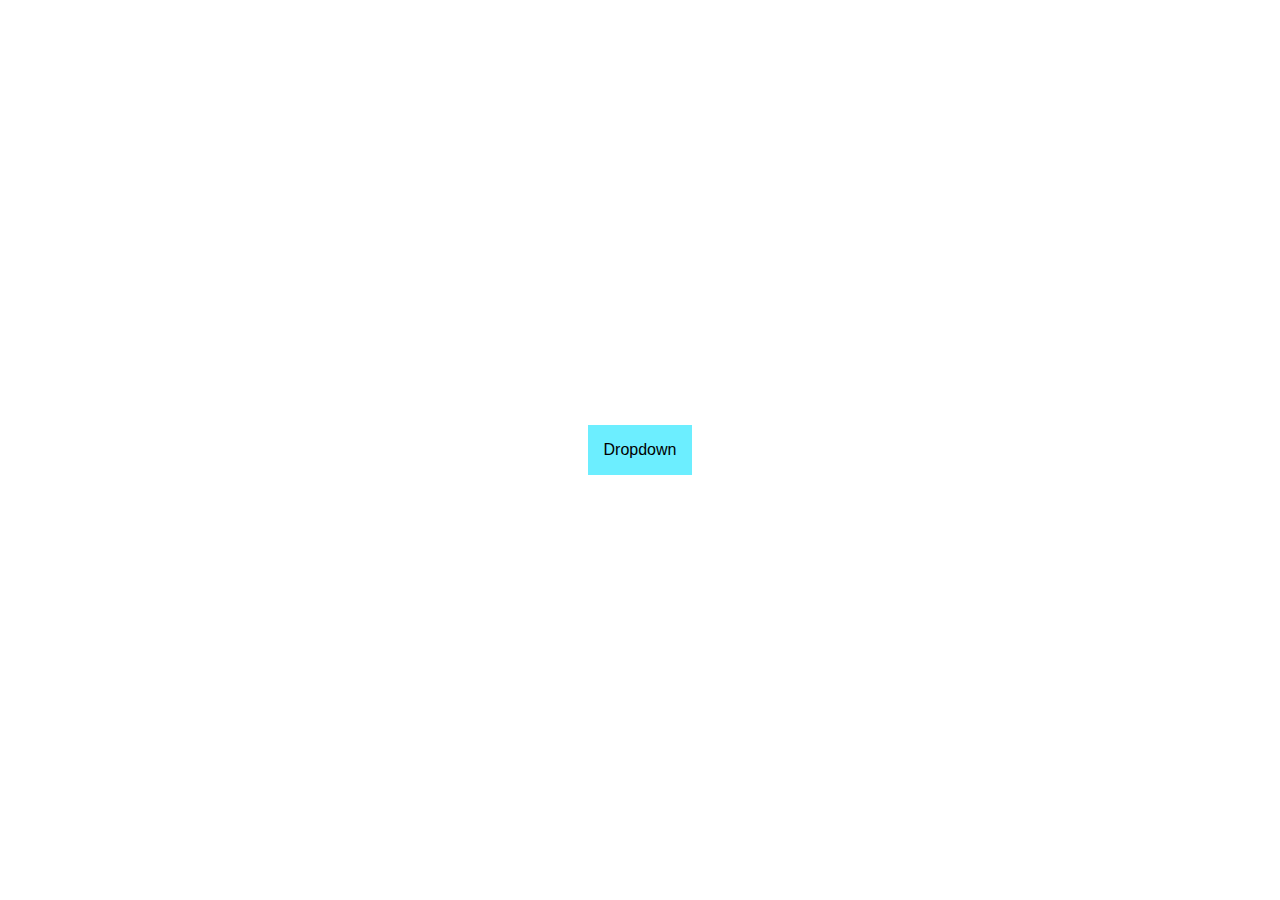
<file: animation/02-drop-down/index.html>
<!DOCTYPE html>
<html lang="en">
  <head>
    <meta charset="UTF-8" />
    <meta http-equiv="X-UA-Compatible" content="IE=edge" />
    <meta name="viewport" content="width=device-width, initial-scale=1.0" />
    <title>Dropdown</title>
    <link rel="stylesheet" href="style.css" />
  </head>
  <body>
    <div class="dropdown-container">
      <div class="dropdown-menu">
        <button>Dropdown</button>
        <ul class="dropdown-list">
          <a href="#">Item 1</a>
          <a href="#">Item 2</a>
          <a href="#">Item 3</a>
          </ul>
        </div>
      </div>
    </div>
  </body>
</html>
</file>
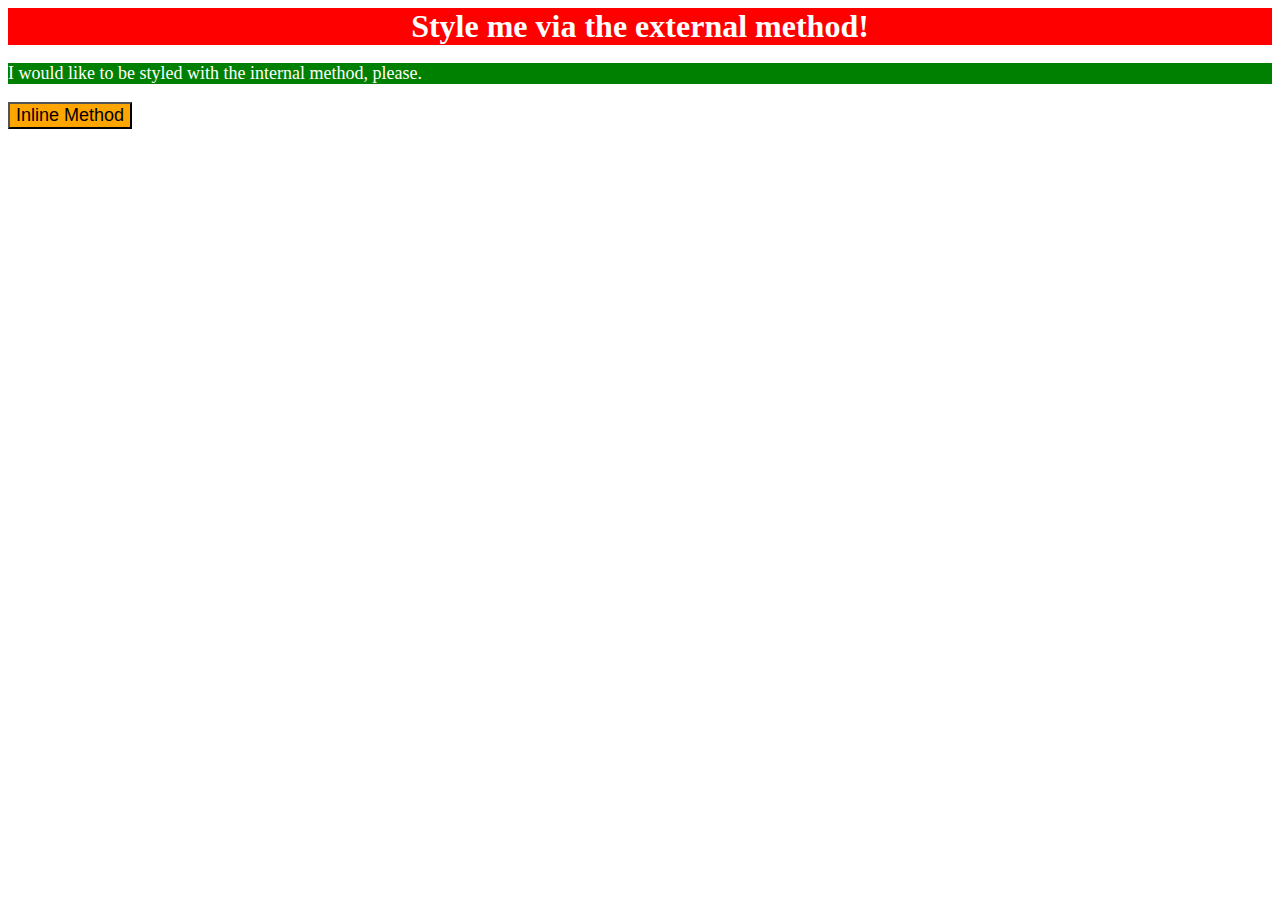
<file: foundations/01-css-methods/index.html>
<!DOCTYPE html>
<html lang="en"> 
<head>
  <style>
    p{
      background:green;
      color:white;
      font-size: 18px;
    }
  </style>
  <link rel="stylesheet" href="styles.css">
  <meta charset="UTF-8">
  <meta http-equiv="X-UA-Compatible" content="IE=edge">
  <meta name="viewport" content="width=device-width, initial-scale=1.0">
  <title>Methods for Adding CSS</title>
 
</head>
<body>
  <div>Style me via the external method!</div>
  <p>I would like to be styled with the internal method, please.</p>
  <button style="background-color: orange; font-size: 18px;">Inline Method</button>
</body>
</html>
</file>
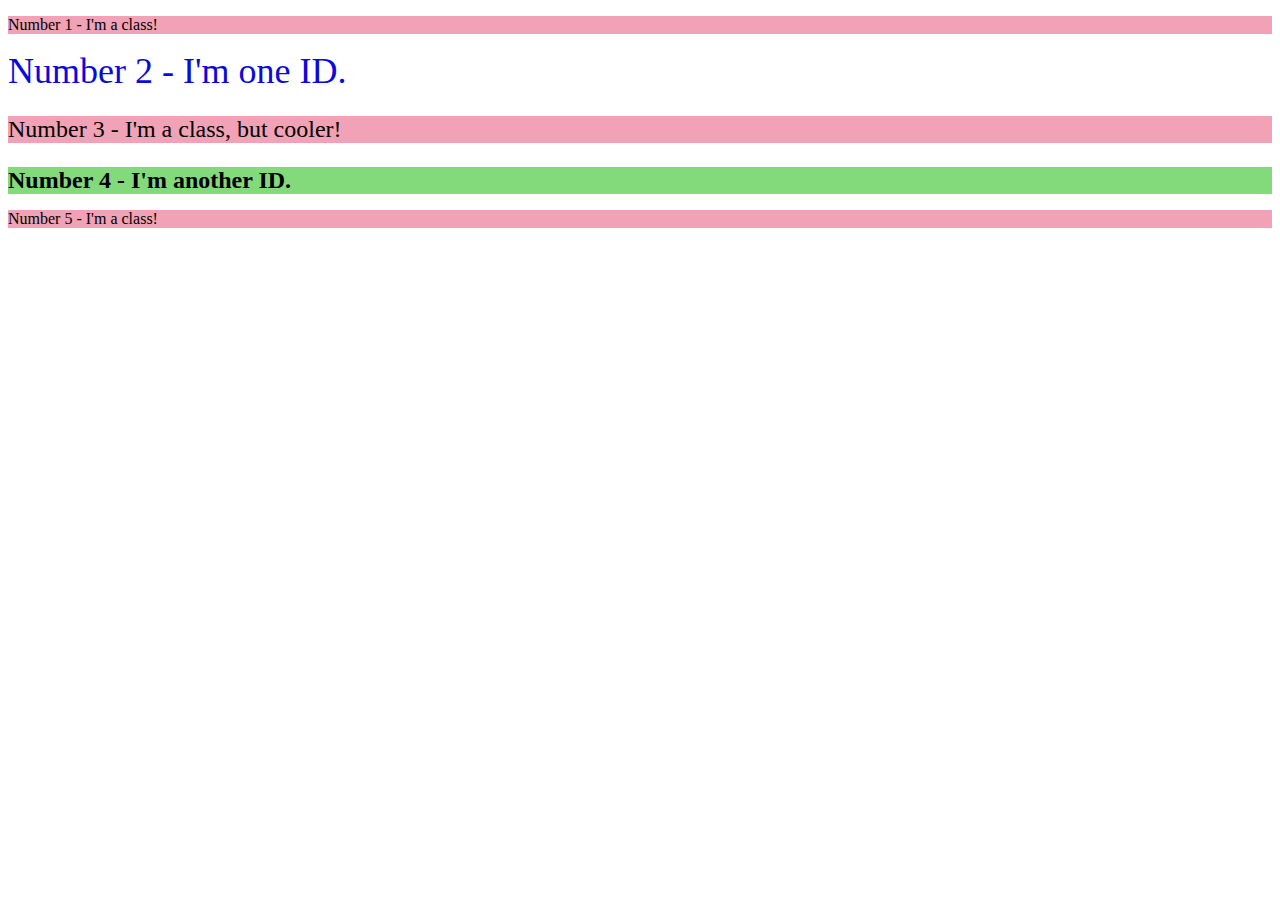
<file: foundations/02-class-id-selectors/index.html>
<!DOCTYPE html>
<html lang="en">
<head>
  <meta charset="UTF-8">
  <meta http-equiv="X-UA-Compatible" content="IE=edge">
  <meta name="viewport" content="width=device-width, initial-scale=1.0">
  <title>Class and ID Selectors</title>
  <link rel="stylesheet" href="style.css">
</head>
<body>
  <p>Number 1 - I'm a class!</p>
  <div id="second-element">Number 2 - I'm one ID.</div>
  <p class="number-3">Number 3 - I'm a class, but cooler!</p>
  <div id="number-4">Number 4 - I'm another ID.</div>
  <p>Number 5 - I'm a class!</p>
</body>
</html>
</file>
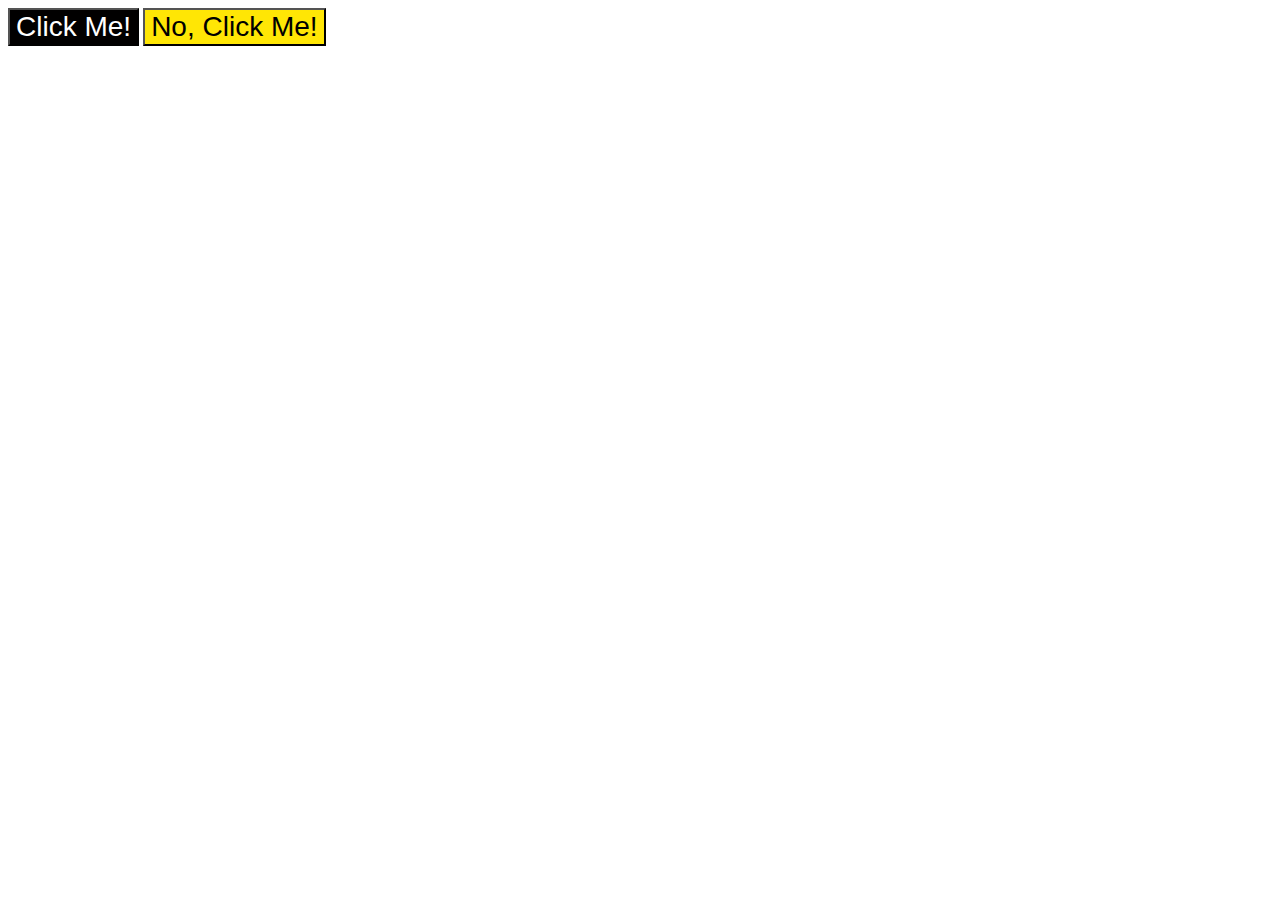
<file: foundations/03-grouping-selectors/index.html>
<!DOCTYPE html>
<html lang="en">
<head>
  <meta charset="UTF-8">
  <meta http-equiv="X-UA-Compatible" content="IE=edge">
  <meta name="viewport" content="width=device-width, initial-scale=1.0">
  <title>Grouping Selectors</title>
  <link rel="stylesheet" href="style.css">
</head>
<body>
  <button class="first-element">Click Me!</button>
  <button class="second-element">No, Click Me!</button>
</body>
</html>
</file>
<file: animation/02-drop-down/style.css>
* {
  padding: 0;
  margin: 0;
  font-family: Arial, Helvetica, sans-serif;
}

.dropdown-container {
  width: 100vw;
  height: 100vh;
  display: flex;
  justify-content: center;
  align-items: center;
}

.dropdown-menu {
  position: relative;
}
.dropdown-menu:hover button{
  background-color: rgb(109, 209, 255);
  }
.dropdown-menu:hover .dropdown-list{
  display: block;
  
}
button {
  background-color: rgb(108, 238, 255);
  padding: 16px;
  font-size: 16px;
  border: none;
}
.dropdown-list{
  display:none;
  position: absolute;
}
.dropdown-list a{
  color: black;
  padding: 12px 16px;
  text-decoration: none;
  display: block;
}
.dropdown-list a:hover {
  background-color: antiquewhite;
}
ul {
  position: absolute;
  left: -25%;
  background-color: rgb(189, 188, 188);
  width: 160px;
  list-style: none;
  text-align: center;
}

li {
  padding: 16px;
}
</file>
<file: foundations/01-css-methods/styles.css>
div{
    background: #ff0000;
    color: #ffff;
    font-size: 32px;
    text-align: center; 
    font-weight: bold;   
}
</file>
<file: foundations/02-class-id-selectors/style.css>
p{
    font-style: verdana, sans-serif;
    background-color:rgb(241, 162, 182);
    
}
#second-element{
    font-size:36px;
    color:rgb(10, 10, 218);
}
.number-3{
    font-size: 24px;
} 
#number-4{
    font-size: 24px;
    font-weight:bold;
    background-color: rgb(131, 218, 123);
}
</file>
<file: foundations/03-grouping-selectors/style.css>
.first-element{
    background-color: rgb(1,0,0);
    color: #ffffff;
}
.second-element{
    background-color: hsl(54, 100%, 51%);
}
.first-element, .second-element{
    font-size: 28px;
    font-style: Helvetica, Times, sans-serif;
}
</file>
